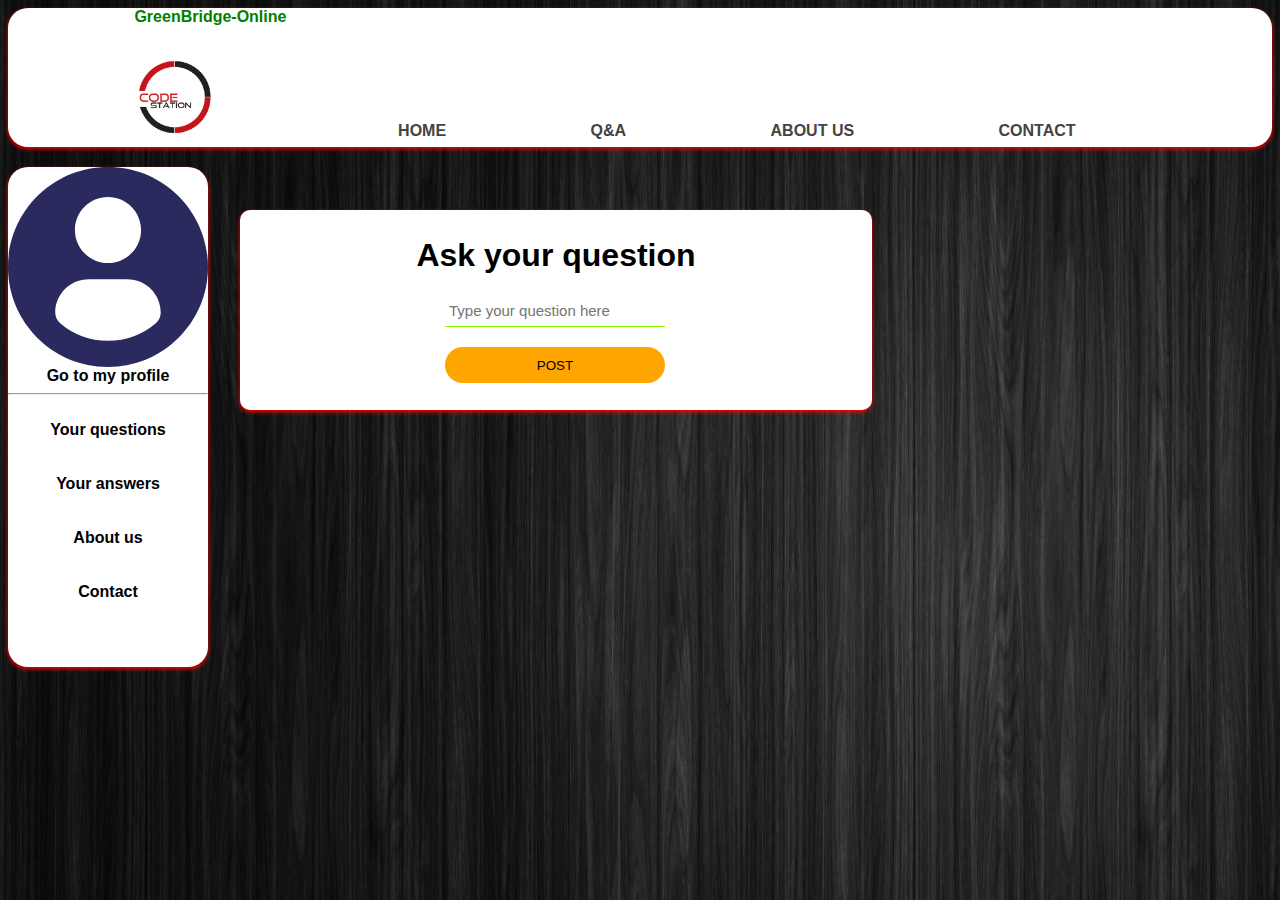
<file: home.html>
<html>
    <head>
        <title>Home</title>
        <meta charset="UTF-8"/>
        <meta name="viewport" content="width=device-width, initial-scale=1, shrink-to-fit=no"/>
        <link rel="icon" href="src/images/icon.png" type="image/x-icon"/>
        <link rel="stylesheet" href="css/home.css"/>
        <link rel="stylesheet" href="css/sidebar.css"/>
        <link rel="stylesheet" href="css/q.css"/>
    </head>
    <body class="pagetwo">
<!--navigation-->
        <header>


        <div class="container"> <h4>GreenBridge-Online</h4>
<img src="src/images/logo.png" alt="logo" class="logo" height="80px"/>
            <nav>
                <ul>
               <li> <a href="home.html">Home</a> </li>
                <li> <a href="Q&A.html">Q&A</a></li>
                    <li> <a href="about.html">About us</a></li> 
                        <li><a href="contact.html">Contact</a></li>
            </ul>
            </nav>
        </div>
        
    


    </header>


    <!--- navigation ends here-->


    


    
 <!--Q&A starts here-->
 <div class="contain">


<div class="question" id="write">
<div>
<h1>Ask your question</h1>
<input class="type" type="text" name="questiion" placeholder="Type your question here"/><br/>
<input class="post" type="submit" name="post" value="POST"/>
</div>
</div>

<!---sidebar starts -->


<div class="questiion " >
    <div class="bar"><img id="profiles" src="src/images/profile.svg"/><a id="color" href="profile.html">Go to my profile</a><hr/><br/> 
    
<div >
    
    
          <a class="color"  href="home.html">Your questions</a> <br/><br/><br/>
          <a class="color"  href="Q&A.html">Your answers</a class="color"><br/><br/><br/>
          <a class="color"  href="about.html">About us</a class="color"><br/> <br/><br/>
          <a class="color"  href="contact.html">Contact</a class="color">
     
    
    </div>
    </div>
</div>
<!--sidebar ends-->

</div>
  <!--Q&A ends here-->


   
 




   

    </body>

    <script
    src="js/jquery-3.4.1.js">
    </script>
    <script src="js/main.js"></script>
</html>
</file>
<file: css/home.css>
body
{
    background-image: url("../src/images/home.jpg");
    font-family: sans-serif;
    font-weight: 600;
}

.container
{
    width: 80%;
    margin: 0 auto;
}

header
{
    background:white;
    box-sizing: border-box;
    box-shadow: 0 2px 4px red;
    border-radius: 20px;
}

.logo
{
    padding: 10px 0px;
}

nav
{
    float: right;
}

nav ul 
{
    margin: 0;
    padding: 0;
    list-style: none;
}

nav li
{
    display: inline-block;
    margin: 70px;
}

nav a
{
    color: #444;
    text-decoration: none;
    text-transform: uppercase;
    font-size: 16px;
}

nav a:hover
{
    color: #000;

}

nav a::before 
{
    content: "";
    display: block;
    height: 5px;
    width: 0%;
    background-color: #444;
    top: 0;
    transition: all ease-in-out 250ms;
}

nav a:hover::before
{
    width: 100%;
}


h4
{
  margin-left:0px ;
  font-family: helvetica;
  color: green;
}
</file>
<file: css/sidebar.css>
/* Three image containers (use 25% for four, and 50% for two, etc) */
.question {
    float: right;
    width: 50%;
    padding: 5px;
  }
  
  /* Clear floats after image containers */
  .contain::after {
    content: "";
    clear: both;
    display: table;
  }

  .bar
  {
      background-color: white;
      height:500px ;
      width: 200px;
      margin-right: 1125px;
      margin-top: 20px;
      box-sizing: border-box;
      box-shadow: 0 2px 4px red;
      border-radius: 20px;
      text-align: center;
      
  }

  #write
  {
      margin-right: 400px;
      margin-top: 0px;
  }

  #profiles
  {
      width: 200px;
      text-align: center;
  }

  #color
  {
      color: black;
      text-decoration: none;
      
  }
   
.color
{
    text-decoration: none;
    color: black;
}
</file>
<file: css/q.css>
.question
{
    background-color: white;
    margin-top: 20px;
    height: 200px;
    box-sizing: border-box;
    box-shadow: 0 2px 4px red;
    border-radius: 10px;
}

div h1
{
    text-align: center;
    font-weight: 900;

}

.post
{
    margin-bottom: 20px;
    margin-left: 200px;
    width: 220px;
    height: 36px;
    border: none;
    border-radius: 20px;
    color:black;
    background-color: orange;
    font-family: sans-serif;
    font-weight: 500;
    transition: 0.2s ease;
    cursor: pointer;
}

.type
{
    box-sizing: border-box;
    padding: 4px;
    margin-bottom: 20px;
    margin-left: 200px;
    width: 220px;
    height: 32px;
    border: none;
    outline: none;
    border-bottom: 1px solid chartreuse;
    
    font-family: sans-serif;
    font-weight: 400;
    font-size: 15px;
    transition: 0.2s ease;
}
</file>
